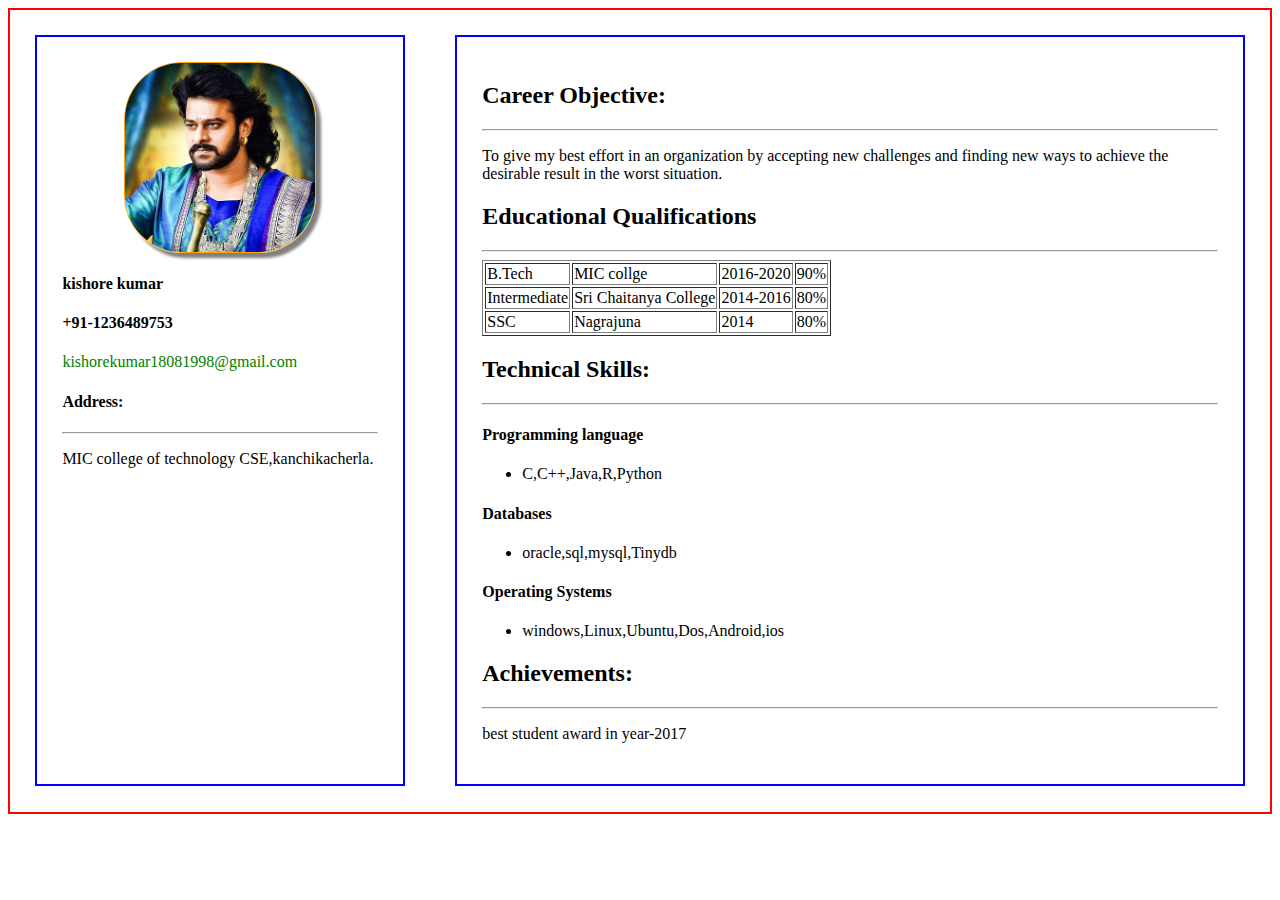
<file: index.html>
<!DOCTYPE html>
<html lang="en" dir="ltr">
  <head>
    <meta charset="utf-8">
    <title>Resume</title>
    <meta name="viewport" content="width=device-width,initial-scale=1">
    <link rel="stylesheet" href="main.css">
  </head>
  <body>
    <div class="parent" onclick="openpage()">
    <div class="childone"></div>
    <div class="childtwo"></div>
    </div>
    <script type="text/javascript" src="main.js">

    </script>
  </body>
</html>
</file>
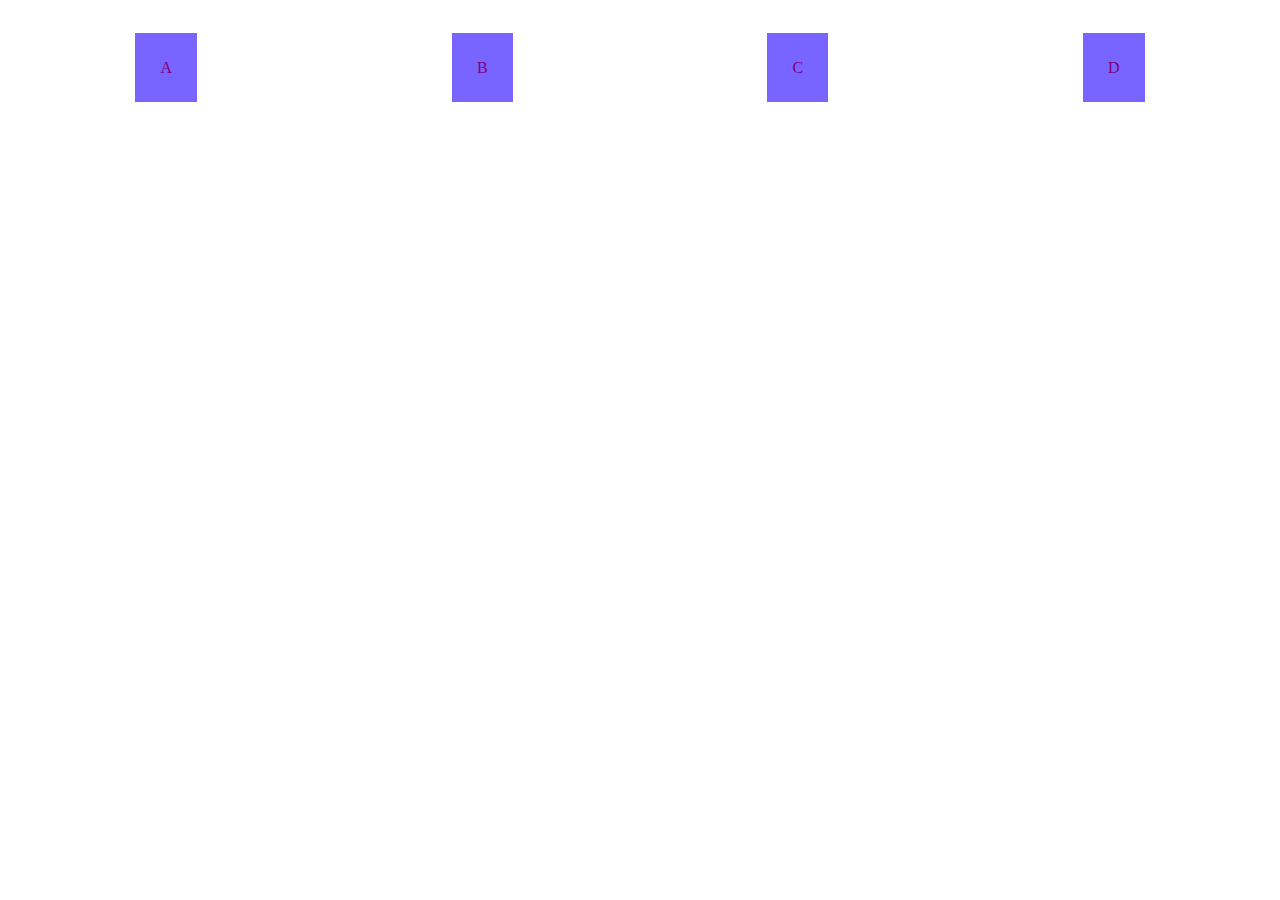
<file: flex.html>
<!DOCTYPE html>
<html lang="en" dir="ltr">
  <head>
    <meta charset="utf-8">
  <meta name="viewport" content="width=device-width,initial-sacle=10">
    <title>flexbox</title>
    <style>
    .flex{
      display: flex;
      flex-direction:row;
      justify-content:space-around;
      flex-wrap:wrap;
    }
    .flex div {
      background-color:rgb(120,100,255);
      padding:2%;
      margin:2%;
      color: purple;
    }
  </style>
  </head>
  <body>
  <div class="flex">
    <div>A</div>
    <div>B</div>
    <div>C</div>
    <div>D</div>
  </body>
</html>
</file>
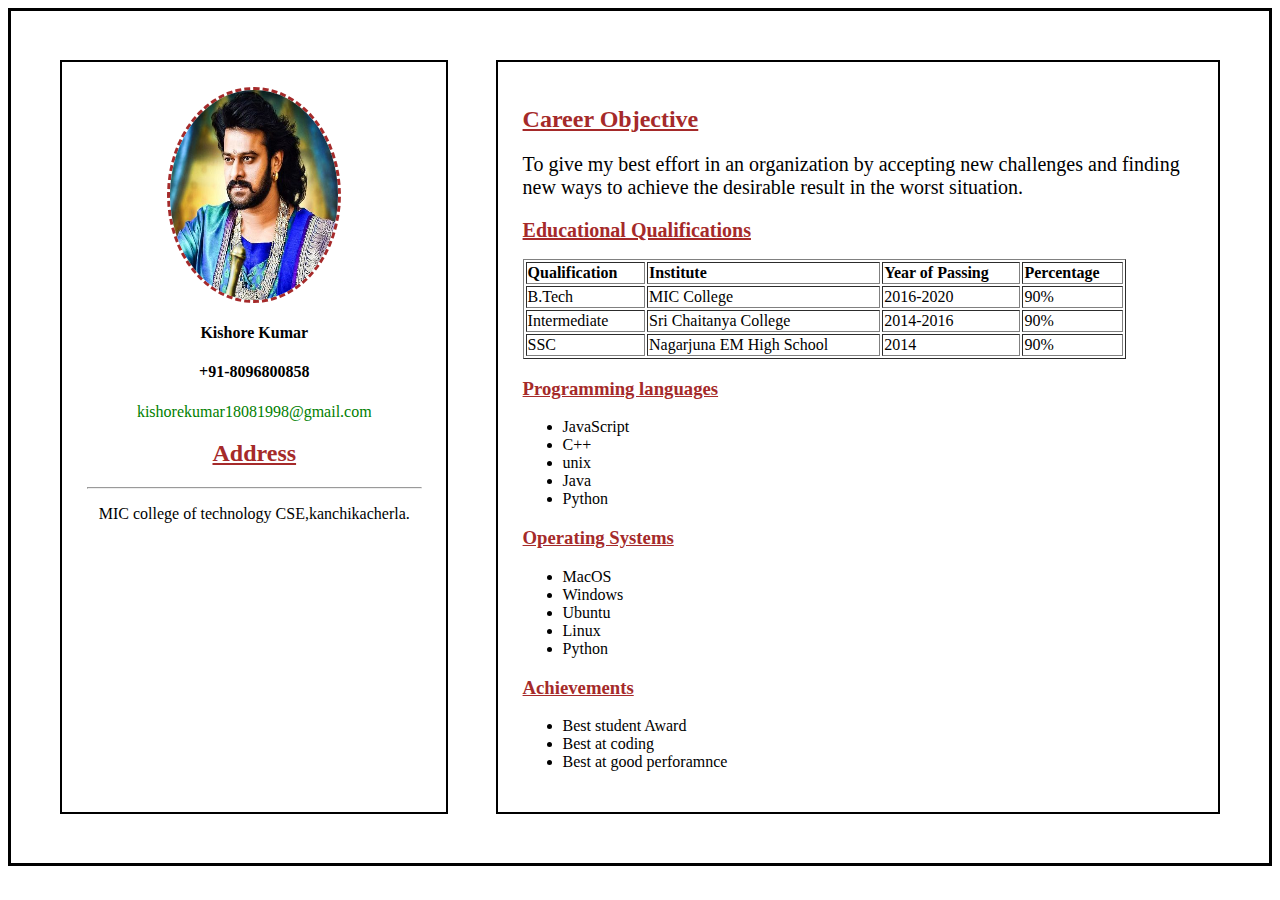
<file: kishore.html>
<!DOCTYPE html>
<html lang="en" dir="ltr">
  <head>
    <meta charset="utf-8">
    <meta name="viewport" content="width=device-width,initial-scale=1">
    <title>Resume</title>
    <link rel="stylesheet" href="style.css">
  </head>
  <body>
      <div class="main">
        <div class="left">
        <img src="profile.jpg">
        <h4 id="name">Kishore Kumar</h4>
        <h4 id="phno">+91-8096800858</h4>
        <a href="mailto:kishorekumar18081998@gmail.com">kishorekumar18081998@gmail.com</a>
        <h2>Address</h2>
        <hr>
        <p>MIC college of technology CSE,kanchikacherla.
        </div>
         <div class="right">
         <div><h2 style="color:brown;front-size:20px;text-decoration:underline">Career Objective</h2>
           <p style="font-size:20px;">To give my best effort in an organization by accepting new challenges and finding new ways to achieve the desirable result in the worst situation.</p>

           <h2 style="font-size:20px;">Educational Qualifications</h2>
          <table border="1">
             <tr>
               <th>Qualification</th>
               <th>Institute</th>
               <th>Year of Passing</h2>
                 <th>Percentage</th>
               </tr>
               <tr>
                 <td>B.Tech</td>
                 <td>MIC College</td>
                 <td>2016-2020</td>
                  <td>90%</td>
                </tr>
                <tr>
                  <td>Intermediate</td>
                  <td>Sri Chaitanya College</td>
                  <td>2014-2016</td>
                   <td>90%</td>
                </tr>
                <tr>
                  <td>SSC</td>
                  <td>Nagarjuna EM High School</td>
                  <td>2014</td>
                   <td>90%</td>
                </tr>
              </table>
              <h3>Programming languages</h3>
            <ul>
                <li>JavaScript</li>
                <li>C++</li>
                <li>unix</li>
                <li>Java</li>
                <li>Python</li>
            </ul>
            <h3>Operating Systems</h3>
          <ul>
              <li>MacOS</li>
              <li>Windows</li>
              <li>Ubuntu</li>
              <li>Linux</li>
              <li>Python</li>
          </ul>
          <h3>Achievements</h3>
        <ul>
            <li>Best student Award</li>
            <li>Best at coding </li>
            <li>Best at good perforamnce</li>
        </ul>
      </div>
  </body>
</html>
</file>
<file: main.css>
.parent{
  border:2px solid red;
  display:flex;
  flex-direction: row;

}

.childone{
  border:2px solid blue;
  padding:2%;
  margin:2%;
  width:30%
}
.childtwo{
  border:2px solid blue;
  padding:2%;
  margin:2%;
  width:70%
}
.childone img{
  width:60%;
  border:1px solid orange;
  border-radius: 30%;
  display: block;
  margin-left: auto;
  margin-right: auto;
  box-shadow: 5px 5px 3px grey;
}
a{
  color:green;
  text-decoration: none;
  word-wrap: break-word;
}
</file>
<file: style.css>
.main{
  border:3px solid black;
  padding:2%;
  display:flex;
  flex-direction: row;
}
h2,h3{
   color:brown;
   front-size:20px;
   text-decoration:underline;
}
a{
  color:green;
  text-decoration:none;
  word-wrap: break-word;
}
.left{
  border:2px solid black;
  padding: 2%;
  margin:2%;
  width:30%;
  text-align: center;
}
.right{
  border:2px solid black;
  padding: 2%;
  margin:2%;
  width:60%;
  text-align: left;
}
table{
  width:90%;
  overflow-x: auto;
}
#name,#phno{
  text-align:center;
}
.left img{
  width:50%;
  display: block;
  margin-left:auto;
  margin-right:auto;
  height:30%;
  border-radius: 50%;
  border:3px dashed brown;
  float:center;
}
@media only screen and (min-width:320px) and (max-width:480px){
/*---------copying starts here----*/
.main{
  border:3px solid black;
  padding:2%;
  display:flex;
  flex-direction: column;

}
h2,h3{
   color:brown;
   front-size:20px;
   text-decoration:underline;
}
a{
  color:green;
  text-decoration:none;
  word-wrap: break-word;
}
table{
  width:90%;
  overflow-x:auto;
}
.left{
  border:2px solid black;
  padding: 2%;
  margin:2%;
  width:30%;
  text-align: center;
}
.right{
  position:relative;
  border:2px solid black;
  padding: 2%;
  margin:2%;
  width:60%;
  text-align: left;
}
#name,#phno{
  text-align:center;
}
.left img{
  width:50%;
  display: block;
  margin-left:auto;
  margin-right:auto;
  height:10%;
  border-radius: 50%;
  border:3px dashed brown;
  float:center;
}
/*---------copying ended here--------*/

}
</file>
